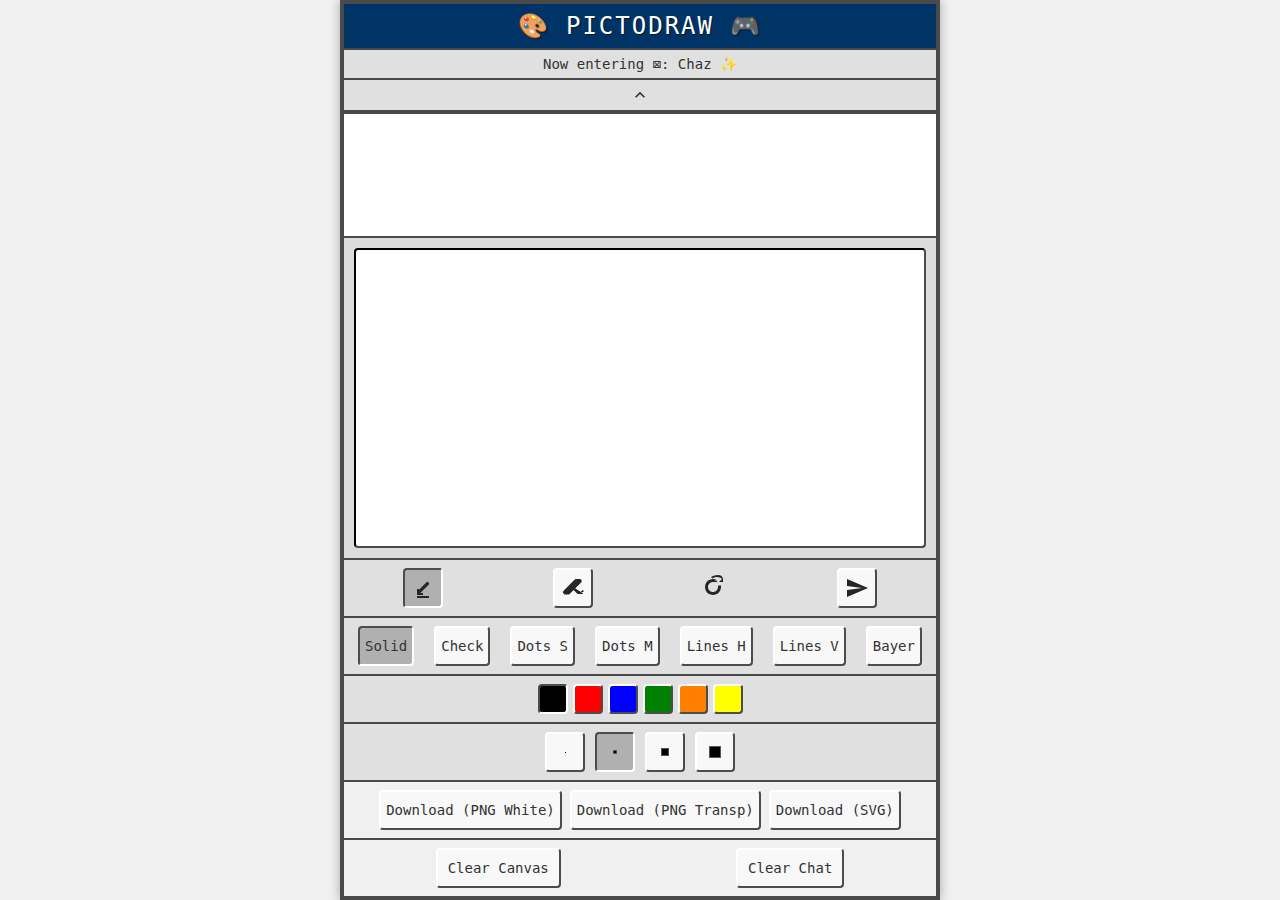
<file: index.html>
<!DOCTYPE html>
<html lang="en">
  <head>
    <meta charset="UTF-8" />
    <meta name="viewport" content="width=device-width, initial-scale=1.0" />
    <title>🎨 PictoDraw - DS Style 🎮</title>
    <link rel="stylesheet" href="styles.css">
  </head>
  <body>
    <div id="app-container">
      <div id="header">
        🎨 PICTODRAW 🎮
      </div>
      
      <div id="status-bar">
        <div id="username-display">Now entering ⊠: Chaz ✨</div>
      </div>
      
      <div id="chat-toggle">
        <img src="[data-uri]" alt="Toggle Chat" class="chat-toggle-icon">
      </div>
      
      <div id="chat-area">
        <!-- Chat messages will appear here -->
      </div>
      
      <div id="canvas-container">
        <canvas id="drawing-canvas"></canvas>
      </div>
      
      <div id="toolbar">
        <div class="tool" id="brush-tool">
          <img src="[data-uri]" alt="Brush" class="tool-icon">
        </div>
        <div class="tool" id="eraser-tool">
          <img src="[data-uri]" alt="Eraser" class="tool-icon">
        </div>
        <div id="undo-button">
          <img src="[data-uri]" alt="Undo" class="tool-icon">
        </div>
        <div id="send-button" class="tool">
          <img src="[data-uri]" alt="Send" class="tool-icon">
        </div>
      </div>
      
      <div id="color-palette">
        <div class="color-swatch active" data-color="black" style="background-color: black;"></div>
        <div class="color-swatch" data-color="red" style="background-color: red;"></div>
        <div class="color-swatch" data-color="blue" style="background-color: blue;"></div>
        <div class="color-swatch" data-color="green" style="background-color: green;"></div>
        <div class="color-swatch" data-color="#ff7f00" style="background-color: #ff7f00;"></div> <!-- Orange -->
        <div class="color-swatch" data-color="#ffff00" style="background-color: #ffff00;"></div> <!-- Yellow -->
      </div>
      
      <div id="brush-sizes">
        <div class="brush-size brush-size-tiny" id="brush-tiny"> <!-- New Tiny Brush -->
          <div class="brush-size-indicator"></div>
        </div>
        <div class="brush-size brush-size-small" id="brush-small">
          <div class="brush-size-indicator"></div>
        </div>
        <div class="brush-size brush-size-medium" id="brush-medium">
          <div class="brush-size-indicator"></div>
        </div>
        <div class="brush-size brush-size-large" id="brush-large">
          <div class="brush-size-indicator"></div>
        </div>
      </div>
      
      <div id="download-options">
        <div class="download-button" id="download-white">Download (PNG White)</div>
        <div class="download-button" id="download-transparent">Download (PNG Transp)</div>
        <div class="download-button" id="download-svg">Download (SVG)</div> <!-- New SVG Download Button -->
      </div>
      
      <div id="clear-container">
        <div class="clear-button" id="clear-canvas">Clear Canvas</div>
        <div class="clear-button" id="clear-chat">Clear Chat</div> <!-- New Clear Chat Button -->
      </div>
    </div>

    <script src="script.js"></script>
  </body>
</html>
</file>
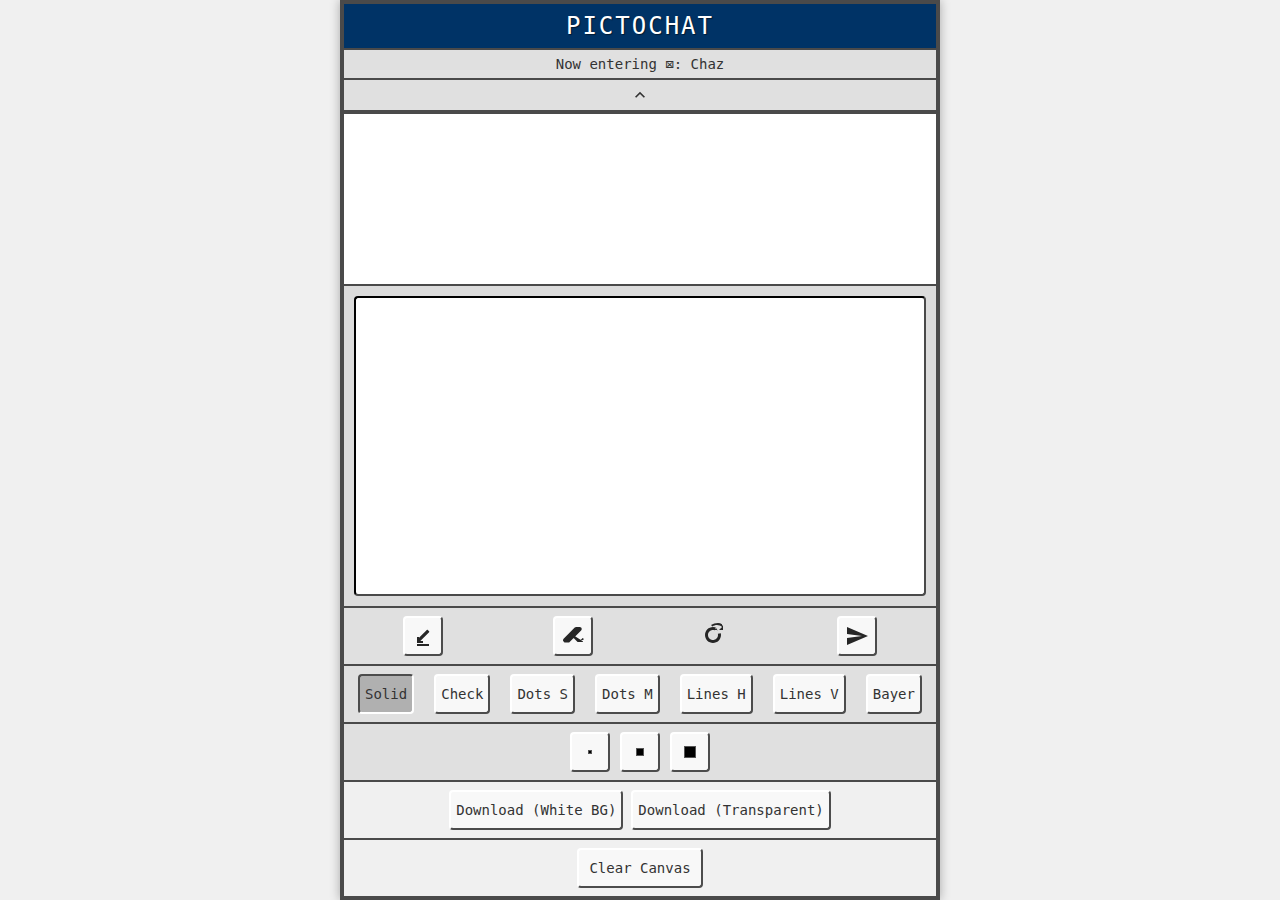
<file: src/chat.html>
<!DOCTYPE html>
<html lang="en">
  <head>
    <meta charset="UTF-8" />
    <meta name="viewport" content="width=device-width, initial-scale=1.0" />
    <title>PictoChat Drawing App</title>
    <link rel="stylesheet" href="styles.css">
  </head>
  <body>
    <div id="app-container">
      <div id="header">
        PICTOCHAT
      </div>
      
      <div id="status-bar">
        <div id="username-display">Now entering ⊠: Chaz</div>
      </div>
      
      <div id="chat-toggle">
        <img src="[data-uri]" alt="Toggle Chat" class="chat-toggle-icon">
      </div>
      
      <div id="chat-area">
        <!-- Chat messages will appear here -->
      </div>
      
      <div id="canvas-container">
        <canvas id="drawing-canvas"></canvas>
      </div>
      
      <div id="toolbar">
        <div class="tool" id="brush-tool">
          <img src="[data-uri]" alt="Brush" class="tool-icon">
        </div>
        <div class="tool" id="eraser-tool">
          <img src="[data-uri]" alt="Eraser" class="tool-icon">
        </div>
        <div id="undo-button">
          <img src="[data-uri]" alt="Undo" class="tool-icon">
        </div>
        <div id="send-button" class="tool">
          <img src="[data-uri]" alt="Send" class="tool-icon">
        </div>
      </div>
      
      <div id="brush-sizes">
        <div class="brush-size brush-size-small" id="brush-small">
          <div class="brush-size-indicator"></div>
        </div>
        <div class="brush-size brush-size-medium" id="brush-medium">
          <div class="brush-size-indicator"></div>
        </div>
        <div class="brush-size brush-size-large" id="brush-large">
          <div class="brush-size-indicator"></div>
        </div>
      </div>
      
      <div id="download-options">
        <div class="download-button" id="download-white">Download (White BG)</div>
        <div class="download-button" id="download-transparent">Download (Transparent)</div>
      </div>
      
      <div id="clear-container">
        <div class="clear-button" id="clear-canvas">Clear Canvas</div>
      </div>
    </div>

    <script src="script.js"></script>
  </body>
</html>
</file>
<file: styles.css>
@font-face {
  font-family: "DSPixel";
  src: url("https://fonts.cdnfonts.com/s/6717/DS-DIGIB.woff") format("woff");
  font-weight: normal;
  font-style: normal;
}

:root {
  --main-bg: #f0f0f0; /* Lighter gray */
  --canvas-bg: #ffffff;
  --border-color: #4a4a4a;
  --button-color: #e0e0e0; /* Slightly lighter button */
  --button-active: #b0b0b0; /* Darker active button */
  --header-color: #003366; /* Dark blue header */
  --chat-bubble-bg: #e6e6e6;
  --text-color: #333333;
}

* {
  box-sizing: border-box;
  margin: 0;
  padding: 0;
  font-family: "DSPixel", monospace;
  user-select: none;
  image-rendering: pixelated;
  color: var(--text-color); /* Default text color */
}

body {
  background-color: var(--main-bg);
  display: flex;
  flex-direction: column;
  height: 100vh;
  max-height: 100vh;
  overflow: hidden;
  touch-action: none;
}

#app-container {
  display: flex;
  flex-direction: column;
  height: 100%;
  width: 100%;
  max-width: 600px;
  margin: 0 auto;
  border: 4px solid var(--border-color);
  box-shadow: 0 0 10px rgba(0, 0, 0, 0.3); /* Softer shadow */
  background-color: #dcdcdc; /* Inner background */
}

#header {
  background-color: var(--header-color);
  padding: 8px;
  color: white; /* White text on dark blue */
  text-align: center;
  font-size: 24px;
  letter-spacing: 2px;
  border-bottom: 2px solid var(--border-color);
  text-shadow: 1px 1px 1px rgba(0, 0, 0, 0.5); /* Slight text shadow */
}

#chat-area {
  flex-grow: 1;
  background-color: #ffffff; /* White chat background */
  overflow-y: auto;
  padding: 10px;
  transition: height 0.3s ease;
  border-top: 2px solid var(--border-color);
  border-bottom: 2px solid var(--border-color);
}

#chat-area.collapsed {
  height: 0;
  padding: 0;
  overflow: hidden;
  border-top: none;
  border-bottom: none;
}

#chat-toggle {
  display: flex;
  justify-content: center;
  align-items: center;
  background-color: var(--button-color);
  border-bottom: 2px solid var(--border-color);
  padding: 5px;
  cursor: pointer;
  transition: background-color 0.2s;
}

#chat-toggle:hover {
  background-color: var(--button-active);
}

.chat-toggle-icon {
  width: 20px;
  height: 20px;
  filter: invert(20%); /* Make icon slightly darker */
}

.chat-bubble {
  background-color: var(--chat-bubble-bg);
  border: 1px solid #c0c0c0; /* Lighter border for bubbles */
  border-radius: 5px; /* Less rounded */
  padding: 8px; /* Slightly smaller padding */
  margin-bottom: 8px;
  max-width: 85%; /* Slightly wider */
  position: relative; /* Ensure positioning context for buttons */
  display: flex;
  flex-direction: column;
  box-shadow: 1px 1px 2px rgba(0, 0, 0, 0.1);
}

.message-download-buttons {
  position: absolute;
  bottom: 5px;
  right: 5px;
  display: flex;
  gap: 3px; /* Smaller gap */
}

.message-download-button {
  background-color: rgba(224, 224, 224, 0.8); /* Slightly transparent background */
  border: 1px solid #a0a0a0;
  border-radius: 3px;
  padding: 2px; /* Smaller padding */
  cursor: pointer;
  display: flex;
  align-items: center;
  justify-content: center;
  transition: background-color 0.2s;
}

.message-download-button:hover {
  background-color: rgba(176, 176, 176, 0.9); /* Darker on hover */
}

.message-download-icon {
  width: 16px; /* Smaller icon */
  height: 16px; /* Smaller icon */
  filter: invert(25%); /* Adjust icon color if needed */
}

.username {
  color: #0000ff; /* Standard blue */
  font-weight: bold;
  margin-bottom: 4px;
  font-size: 14px;
}

#toolbar, #pattern-container, #color-palette, #brush-sizes, #download-options, #clear-container {
  display: flex;
  justify-content: center; /* Center items by default */
  align-items: center;
  padding: 8px; /* Consistent padding */
  background-color: var(--button-color);
  border-top: 2px solid var(--border-color);
  gap: 8px; /* Consistent gap */
}

#toolbar {
  justify-content: space-around; /* Keep toolbar spaced out */
}

#pattern-container {
  justify-content: space-around; /* Keep patterns spaced out */
  flex-wrap: wrap; /* Allow wrapping if needed */
}

.tool, .brush-size, .download-button, .clear-button, #pattern-container .tool {
  min-width: 40px; /* Minimum width */
  height: 40px;
  display: flex;
  align-items: center;
  justify-content: center;
  background-color: #f8f8f8; /* Lighter button background */
  border: 2px outset #ffffff; /* 3D outset border */
  border-right-color: #a0a0a0;
  border-bottom-color: #a0a0a0;
  border-radius: 4px; /* Slightly rounded corners */
  cursor: pointer;
  transition: background-color 0.1s, border-style 0.1s;
  padding: 5px;
  font-size: 14px; /* Ensure text fits */
  text-align: center;
}

.tool:active, .brush-size:active, .download-button:active, .clear-button:active, #pattern-container .tool:active,
.tool.active, .brush-size.active, #pattern-container .tool.active, .color-swatch.active {
  background-color: var(--button-active);
  border-style: inset; /* Inset border when active/pressed */
  border-top-color: #a0a0a0;
  border-left-color: #a0a0a0;
  border-right-color: #ffffff;
  border-bottom-color: #ffffff;
}

.tool-icon {
  width: 24px;
  height: 24px;
  filter: invert(15%); /* Slightly darken icons */
}

#brush-sizes {
  gap: 10px; /* Adjust gap for more buttons */
}

.brush-size-indicator {
  border-radius: 0; /* Square indicator */
  background-color: black;
  border: 1px solid #555; /* Add border to indicator */
}

#brush-tiny .brush-size-indicator { width: 1px; height: 1px; border: none; background-color: black; } /* Style for 1px brush */
#brush-small .brush-size-indicator { width: 4px; height: 4px; }
#brush-medium .brush-size-indicator { width: 8px; height: 8px; }
#brush-large .brush-size-indicator { width: 12px; height: 12px; }

#download-options, #clear-container {
  background-color: var(--main-bg); /* Match main background */
}

#clear-container {
  justify-content: space-around; /* Space out clear buttons */
}

.clear-button {
  /* Inherits styles from .tool, .brush-size etc. */
  /* Add specific overrides if needed */
  padding: 5px 10px; /* Adjust padding for text */
  min-width: 100px; /* Ensure text fits */
}

#status-bar {
  background-color: var(--button-color);
  padding: 6px 8px; /* Adjust padding */
  border-bottom: 2px solid var(--border-color);
  font-size: 14px;
  text-align: center;
}

#canvas-container {
  background-color: var(--canvas-bg);
  border: 2px inset var(--border-color); /* Inset border for canvas */
  margin: 10px;
  border-radius: 4px; /* Less rounded */
  overflow: hidden;
  height: 300px;
  position: relative; /* Needed for potential future elements */
}

#drawing-canvas {
  width: 100%;
  height: 100%;
  image-rendering: pixelated;
  display: block; /* Remove extra space below canvas */
}

#color-palette {
  padding: 8px;
  gap: 5px; /* Smaller gap for colors */
}

.color-swatch {
  width: 30px;
  height: 30px;
  border: 2px outset #ffffff;
  border-right-color: #a0a0a0;
  border-bottom-color: #a0a0a0;
  border-radius: 4px;
  cursor: pointer;
  transition: border-style 0.1s;
}

.color-swatch.active {
  border-style: inset;
  border-top-color: #a0a0a0;
  border-left-color: #a0a0a0;
  border-right-color: #ffffff;
  border-bottom-color: #ffffff;
}
</file>
<file: src/styles.css>
@font-face {
  font-family: "DSPixel";
  src: url("https://fonts.cdnfonts.com/s/6717/DS-DIGIB.woff") format("woff");
  font-weight: normal;
  font-style: normal;
}

:root {
  --main-bg: #f0f0f0; /* Lighter gray */
  --canvas-bg: #ffffff;
  --border-color: #4a4a4a;
  --button-color: #e0e0e0; /* Slightly lighter button */
  --button-active: #b0b0b0; /* Darker active button */
  --header-color: #003366; /* Dark blue header */
  --chat-bubble-bg: #e6e6e6;
  --text-color: #333333;
}

* {
  box-sizing: border-box;
  margin: 0;
  padding: 0;
  font-family: "DSPixel", monospace;
  user-select: none;
  image-rendering: pixelated;
  color: var(--text-color); /* Default text color */
}

body {
  background-color: var(--main-bg);
  display: flex;
  flex-direction: column;
  height: 100vh;
  max-height: 100vh;
  overflow: hidden;
  touch-action: none;
}

#app-container {
  display: flex;
  flex-direction: column;
  height: 100%;
  width: 100%;
  max-width: 600px;
  margin: 0 auto;
  border: 4px solid var(--border-color);
  box-shadow: 0 0 10px rgba(0, 0, 0, 0.3); /* Softer shadow */
  background-color: #dcdcdc; /* Inner background */
}

#header {
  background-color: var(--header-color);
  padding: 8px;
  color: white; /* White text on dark blue */
  text-align: center;
  font-size: 24px;
  letter-spacing: 2px;
  border-bottom: 2px solid var(--border-color);
  text-shadow: 1px 1px 1px rgba(0, 0, 0, 0.5); /* Slight text shadow */
}

#chat-area {
  flex-grow: 1;
  background-color: #ffffff; /* White chat background */
  overflow-y: auto;
  padding: 10px;
  transition: height 0.3s ease;
  border-top: 2px solid var(--border-color);
  border-bottom: 2px solid var(--border-color);
}

#chat-area.collapsed {
  height: 0;
  padding: 0;
  overflow: hidden;
  border-top: none;
  border-bottom: none;
}

#chat-toggle {
  display: flex;
  justify-content: center;
  align-items: center;
  background-color: var(--button-color);
  border-bottom: 2px solid var(--border-color);
  padding: 5px;
  cursor: pointer;
  transition: background-color 0.2s;
}

#chat-toggle:hover {
  background-color: var(--button-active);
}

.chat-toggle-icon {
  width: 20px;
  height: 20px;
  filter: invert(20%); /* Make icon slightly darker */
}

.chat-bubble {
  background-color: var(--chat-bubble-bg);
  border: 1px solid #c0c0c0; /* Lighter border for bubbles */
  border-radius: 5px; /* Less rounded */
  padding: 8px; /* Slightly smaller padding */
  margin-bottom: 8px;
  max-width: 85%; /* Slightly wider */
  position: relative; /* Ensure positioning context for buttons */
  display: flex;
  flex-direction: column;
  box-shadow: 1px 1px 2px rgba(0, 0, 0, 0.1);
}

.message-download-buttons {
  position: absolute;
  bottom: 5px;
  right: 5px;
  display: flex;
  gap: 3px; /* Smaller gap */
}

.message-download-button {
  background-color: rgba(224, 224, 224, 0.8); /* Slightly transparent background */
  border: 1px solid #a0a0a0;
  border-radius: 3px;
  padding: 2px; /* Smaller padding */
  cursor: pointer;
  display: flex;
  align-items: center;
  justify-content: center;
  transition: background-color 0.2s;
}

.message-download-button:hover {
  background-color: rgba(176, 176, 176, 0.9); /* Darker on hover */
}

.message-download-icon {
  width: 16px; /* Smaller icon */
  height: 16px; /* Smaller icon */
  filter: invert(25%); /* Adjust icon color if needed */
}

.username {
  color: #0000ff; /* Standard blue */
  font-weight: bold;
  margin-bottom: 4px;
  font-size: 14px;
}

#toolbar, #pattern-container, #color-palette, #brush-sizes, #download-options, #clear-container {
  display: flex;
  justify-content: center; /* Center items by default */
  align-items: center;
  padding: 8px; /* Consistent padding */
  background-color: var(--button-color);
  border-top: 2px solid var(--border-color);
  gap: 8px; /* Consistent gap */
}

#toolbar {
  justify-content: space-around; /* Keep toolbar spaced out */
}

#pattern-container {
  justify-content: space-around; /* Keep patterns spaced out */
  flex-wrap: wrap; /* Allow wrapping if needed */
}

.tool, .brush-size, .download-button, .clear-button, #pattern-container .tool {
  min-width: 40px; /* Minimum width */
  height: 40px;
  display: flex;
  align-items: center;
  justify-content: center;
  background-color: #f8f8f8; /* Lighter button background */
  border: 2px outset #ffffff; /* 3D outset border */
  border-right-color: #a0a0a0;
  border-bottom-color: #a0a0a0;
  border-radius: 4px; /* Slightly rounded corners */
  cursor: pointer;
  transition: background-color 0.1s, border-style 0.1s;
  padding: 5px;
  font-size: 14px; /* Ensure text fits */
  text-align: center;
}

.tool:active, .brush-size:active, .download-button:active, .clear-button:active, #pattern-container .tool:active,
.tool.active, .brush-size.active, #pattern-container .tool.active, .color-swatch.active {
  background-color: var(--button-active);
  border-style: inset; /* Inset border when active/pressed */
  border-top-color: #a0a0a0;
  border-left-color: #a0a0a0;
  border-right-color: #ffffff;
  border-bottom-color: #ffffff;
}

.tool-icon {
  width: 24px;
  height: 24px;
  filter: invert(15%); /* Slightly darken icons */
}

#brush-sizes {
  gap: 10px; /* Adjust gap for more buttons */
}

.brush-size-indicator {
  border-radius: 0; /* Square indicator */
  background-color: black;
  border: 1px solid #555; /* Add border to indicator */
}

#brush-tiny .brush-size-indicator { width: 1px; height: 1px; border: none; background-color: black; } /* Style for 1px brush */
#brush-small .brush-size-indicator { width: 4px; height: 4px; }
#brush-medium .brush-size-indicator { width: 8px; height: 8px; }
#brush-large .brush-size-indicator { width: 12px; height: 12px; }

#download-options, #clear-container {
  background-color: var(--main-bg); /* Match main background */
}

#clear-container {
  justify-content: space-around; /* Space out clear buttons */
}

.clear-button {
  /* Inherits styles from .tool, .brush-size etc. */
  /* Add specific overrides if needed */
  padding: 5px 10px; /* Adjust padding for text */
  min-width: 100px; /* Ensure text fits */
}

#status-bar {
  background-color: var(--button-color);
  padding: 6px 8px; /* Adjust padding */
  border-bottom: 2px solid var(--border-color);
  font-size: 14px;
  text-align: center;
}

#canvas-container {
  background-color: var(--canvas-bg);
  border: 2px inset var(--border-color); /* Inset border for canvas */
  margin: 10px;
  border-radius: 4px; /* Less rounded */
  overflow: hidden;
  height: 300px;
  position: relative; /* Needed for potential future elements */
}

#drawing-canvas {
  width: 100%;
  height: 100%;
  image-rendering: pixelated;
  display: block; /* Remove extra space below canvas */
}

#color-palette {
  padding: 8px;
  gap: 5px; /* Smaller gap for colors */
}

.color-swatch {
  width: 30px;
  height: 30px;
  border: 2px outset #ffffff;
  border-right-color: #a0a0a0;
  border-bottom-color: #a0a0a0;
  border-radius: 4px;
  cursor: pointer;
  transition: border-style 0.1s;
}

.color-swatch.active {
  border-style: inset;
  border-top-color: #a0a0a0;
  border-left-color: #a0a0a0;
  border-right-color: #ffffff;
  border-bottom-color: #ffffff;
}
</file>
